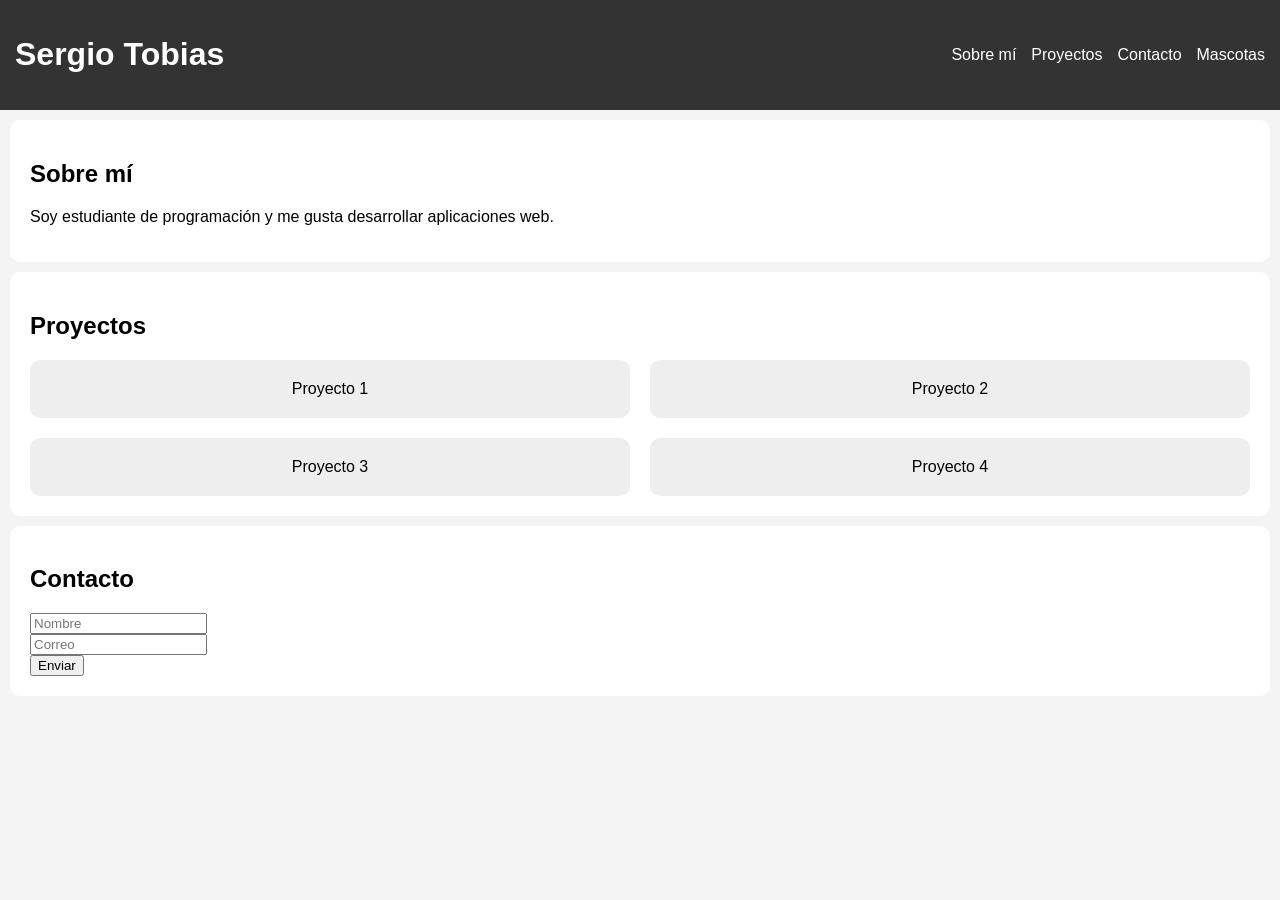
<file: portafolio_sem2/index.html>
<!DOCTYPE html>
<html lang="es">
<head>
    <meta charset="UTF-8">
    <title>Mi Portafolio</title>
    <link rel="stylesheet" href="styles.css">
</head>
<body>

<header>
    <h1>Sergio Tobias</h1>
    <nav>
        <a href="#sobre-mi">Sobre mí</a>
        <a href="#proyectos">Proyectos</a>
        <a href="#contacto">Contacto</a>
        <a href="mascotas.html">Mascotas</a>
    </nav>
</header>

<section id="sobre-mi">
    <h2>Sobre mí</h2>
    <p>Soy estudiante de programación y me gusta desarrollar aplicaciones web.</p>
</section>

<section id="proyectos">
    <h2>Proyectos</h2>
    <div class="grid-proyectos">
        <div class="card">Proyecto 1</div>
        <div class="card">Proyecto 2</div>
        <div class="card">Proyecto 3</div>
        <div class="card">Proyecto 4</div>
    </div>
</section>

<section id="contacto">
    <h2>Contacto</h2>
    <form>
        <input type="text" placeholder="Nombre"><br>
        <input type="email" placeholder="Correo"><br>
        <button type="submit">Enviar</button>
    </form>
</section>

</body>
</html>
</file>
<file: portafolio_sem2/styles.css>
body {
    font-family: Arial, sans-serif;
    margin: 0;
    background-color: #f4f4f4;
}

header {
    display: flex;
    justify-content: space-between;
    align-items: center;
    background-color: #333;
    color: white;
    padding: 15px;
}

nav {
    display: flex;
    justify-content: space-evenly;
    gap: 15px;
}

nav a {
    color: white;
    text-decoration: none;
}

section {
    padding: 20px;
    margin: 10px;
    background-color: white;
    border-radius: 10px;
}

.grid-proyectos {
    display: grid;
    grid-template-columns: repeat(2, 1fr);
    gap: 20px;
}

.card {
    background: #eee;
    padding: 20px;
    border-radius: 10px;
    text-align: center;
}

.galeria {
    display: flex;
    flex-wrap: wrap;
    gap: 20px;
    justify-content: center;
}

.galeria article {
    width: 300px;
    display: flex;
    flex-direction: column;
    align-items: center;
}

.galeria img {
    width: 100%;
    border-radius: 10px;
}

.btn {
    display: inline-block;
    margin: 20px;
    padding: 10px;
    background: #333;
    color: white;
    border-radius: 5px;
    text-decoration: none;
}

@media (max-width: 768px) {
    .grid-proyectos {
        grid-template-columns: 1fr;
    }
}
</file>
